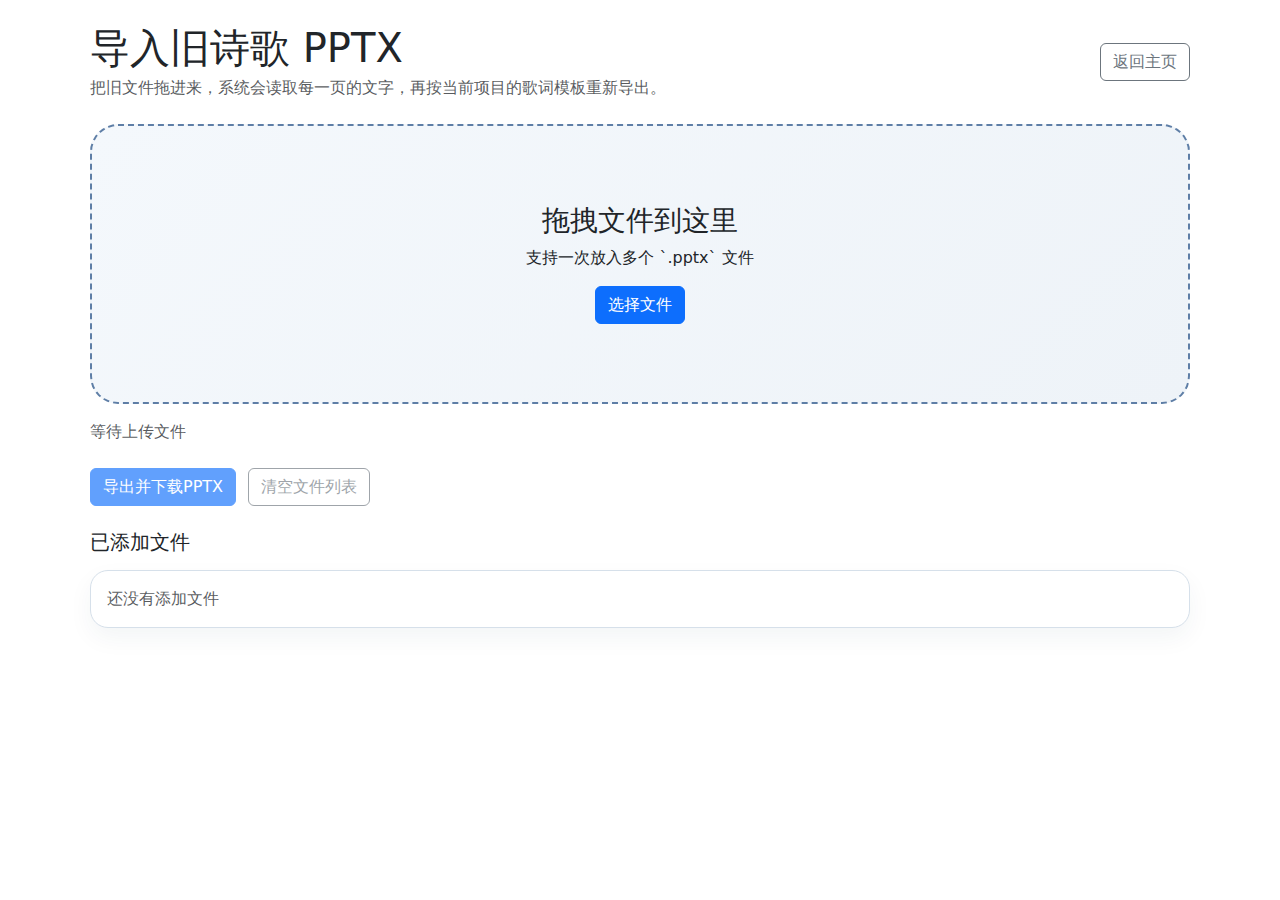
<file: templates/song_import.html>
<!doctype html>
<html lang="zh">
  <head>
    <meta charset="UTF-8" />
    <meta name="viewport" content="width=device-width, initial-scale=1.0" />
    <title>导入诗歌PPTX</title>
    <link rel="stylesheet" href="../static/css/custom.css" />
    <link rel="stylesheet" href="../static/css/import_song.css" />
    <link
      rel="icon"
      type="image/png"
      href="{{ url_for('static', filename='logo.png') }}" />
    <link
      href="https://cdn.jsdelivr.net/npm/bootstrap@5.1.3/dist/css/bootstrap.min.css"
      rel="stylesheet" />
  </head>
  <body class="container py-4">
    <div class="import-shell">
      <div
        class="d-flex justify-content-between align-items-center mb-4 flex-wrap gap-3">
        <div>
          <h1 class="mb-1">导入旧诗歌 PPTX</h1>
          <p class="text-muted mb-0">
            把旧文件拖进来，系统会读取每一页的文字，再按当前项目的歌词模板重新导出。
          </p>
        </div>
        <a href="/" class="btn btn-outline-secondary">返回主页</a>
      </div>

      <div id="dropzone" class="dropzone">
        <input id="file-input" type="file" accept=".pptx" multiple hidden />
        <div class="dropzone-copy">
          <h3>拖拽文件到这里</h3>
          <p class="mb-3">支持一次放入多个 `.pptx` 文件</p>
          <button id="pick-files" type="button" class="btn btn-primary">
            选择文件
          </button>
        </div>
      </div>

      <div class="status-row mt-3">
        <span id="status-text" class="text-muted">等待上传文件</span>
      </div>

      <div class="action-row mt-4">
        <button id="export-btn" type="button" class="btn btn-primary" disabled>
          导出并下载PPTX
        </button>
        <button id="clear-btn" type="button" class="btn btn-outline-secondary" disabled>
          清空文件列表
        </button>
      </div>

      <div class="mt-4">
        <h5 class="mb-3">已添加文件</h5>
        <div id="selected-file-list" class="selected-file-list">
          <div class="selected-file-empty text-muted">还没有添加文件</div>
        </div>
      </div>

      <div id="preview-list" class="preview-list mt-4"></div>
    </div>

    <script type="module" src="../static/js/song_import.js"></script>
  </body>
</html>
</file>
<file: static/css/custom.css>
/* Input fields */
.form-input {
  width: 7rem !important;
}

/* Suffix dropdowns */
.form-select-suffix {
  width: 6rem !important;
}
.song-container {
  min-width: 7rem;
  text-align: right;
}

.form-section {
  margin-bottom: 2rem;
  padding: 1rem;
  border: 1px solid #dee2e6;
  border-radius: 0.25rem;
}
.required::after {
  content: "*";
  color: red;
  margin-left: 3px;
}
h2 {
  margin-top: 1.5rem;
  margin-bottom: 1rem;
}

.form-select {
  width: auto !important;
  cursor: pointer;
}

input[type="radio"]:checked + .card {
  background-color: #e3f2fd; /* Light blue */
  border-color: #007bff; /* Bootstrap primary */
}
.absolute-btn {
  position: absolute;
  left: 120%;
  top: 50%;
  transform: translateY(-50%);
  white-space: nowrap;
  padding: auto;
}
.relative-container {
  position: relative;
}

.loading-icon {
  display: inline-block;
  animation: spin 1s linear infinite;
}
@keyframes spin {
  0% {
    transform: rotate(0deg);
  }
  100% {
    transform: rotate(360deg);
  }
}

.logo {
  height: 4rem; /* Adjust height */
  margin-right: 10px; /* Add spacing between logo and text */
  vertical-align: middle; /* Aligns with text */
}

.unselected {
  border: 2px solid red;
  box-shadow: 0 0 5px red;
}
</file>
<file: static/css/import_song.css>
.import-shell {
  max-width: 1100px;
  margin: 0 auto;
  padding-bottom: 1rem;
}

.dropzone {
  border: 2px dashed #5e7ea6;
  border-radius: 28px;
  background: linear-gradient(135deg, #f4f8fc 0%, #eef3f8 100%);
  min-height: 280px;
  display: flex;
  align-items: center;
  justify-content: center;
  text-align: center;
  padding: 2rem;
  transition: border-color 0.2s ease, transform 0.2s ease, background 0.2s ease;
}

.dropzone.active {
  border-color: #2f74c0;
  background: linear-gradient(135deg, #e8f1fb 0%, #dceafb 100%);
  transform: translateY(-2px);
}

.dropzone-copy h3 {
  margin-bottom: 0.5rem;
}

.action-row {
  display: flex;
  gap: 0.75rem;
  flex-wrap: wrap;
}

.batch-summary {
  display: grid;
  grid-template-columns: repeat(auto-fit, minmax(180px, 1fr));
  gap: 0.75rem;
}

.summary-card {
  border: 1px solid #d6e0ea;
  border-radius: 18px;
  background: #ffffff;
  padding: 1rem;
  box-shadow: 0 10px 24px rgba(25, 52, 80, 0.06);
}

.summary-label {
  color: #6c7a89;
  font-size: 0.95rem;
}

.summary-value {
  font-size: 1.5rem;
  font-weight: 700;
  color: #20374f;
}

.progress-shell .progress {
  height: 16px;
  border-radius: 999px;
  background: #eaf0f6;
}

.progress-shell .progress-bar {
  background: linear-gradient(90deg, #2f74c0 0%, #4c9be8 100%);
}

.selected-file-list {
  border: 1px solid #d6e0ea;
  border-radius: 18px;
  background: #ffffff;
  padding: 0.75rem 1rem;
  box-shadow: 0 10px 24px rgba(25, 52, 80, 0.05);
}

.selected-file-item + .selected-file-item {
  border-top: 1px solid #edf2f7;
}

.selected-file-item {
  padding: 0.6rem 0;
}

.selected-file-empty {
  padding: 0.25rem 0;
}

.preview-card {
  border: 1px solid #d6e0ea;
  border-radius: 20px;
  background: #ffffff;
  box-shadow: 0 10px 30px rgba(25, 52, 80, 0.06);
  overflow: hidden;
}

.preview-header {
  padding: 1rem 1.25rem;
  background: #f7fafc;
  border-bottom: 1px solid #e4ebf2;
  display: flex;
  justify-content: space-between;
  gap: 1rem;
  align-items: center;
  flex-wrap: wrap;
}

.preview-body {
  padding: 1rem 1.25rem 1.25rem;
}

.slide-block {
  border: 1px solid #e5ebf1;
  border-radius: 12px;
  padding: 0.85rem 1rem;
  background: #fbfdff;
}

.slide-block + .slide-block {
  margin-top: 0.75rem;
}

.slide-block pre {
  margin: 0;
  white-space: pre-wrap;
  word-break: break-word;
  font-family: "Microsoft YaHei UI", sans-serif;
}

.result-list {
  display: grid;
  gap: 1rem;
}

@media (max-width: 767.98px) {
  .dropzone {
    min-height: 220px;
    padding: 1.5rem;
  }
}

.result-item {
  border: 1px solid #e5ebf1;
  border-radius: 12px;
  padding: 0.85rem 1rem;
  background: #fbfdff;
}

.result-item + .result-item {
  margin-top: 0.75rem;
}

.result-item.success {
  border-left: 4px solid #2e8b57;
}

.result-item.failure {
  border-left: 4px solid #cf4e4e;
}
</file>
